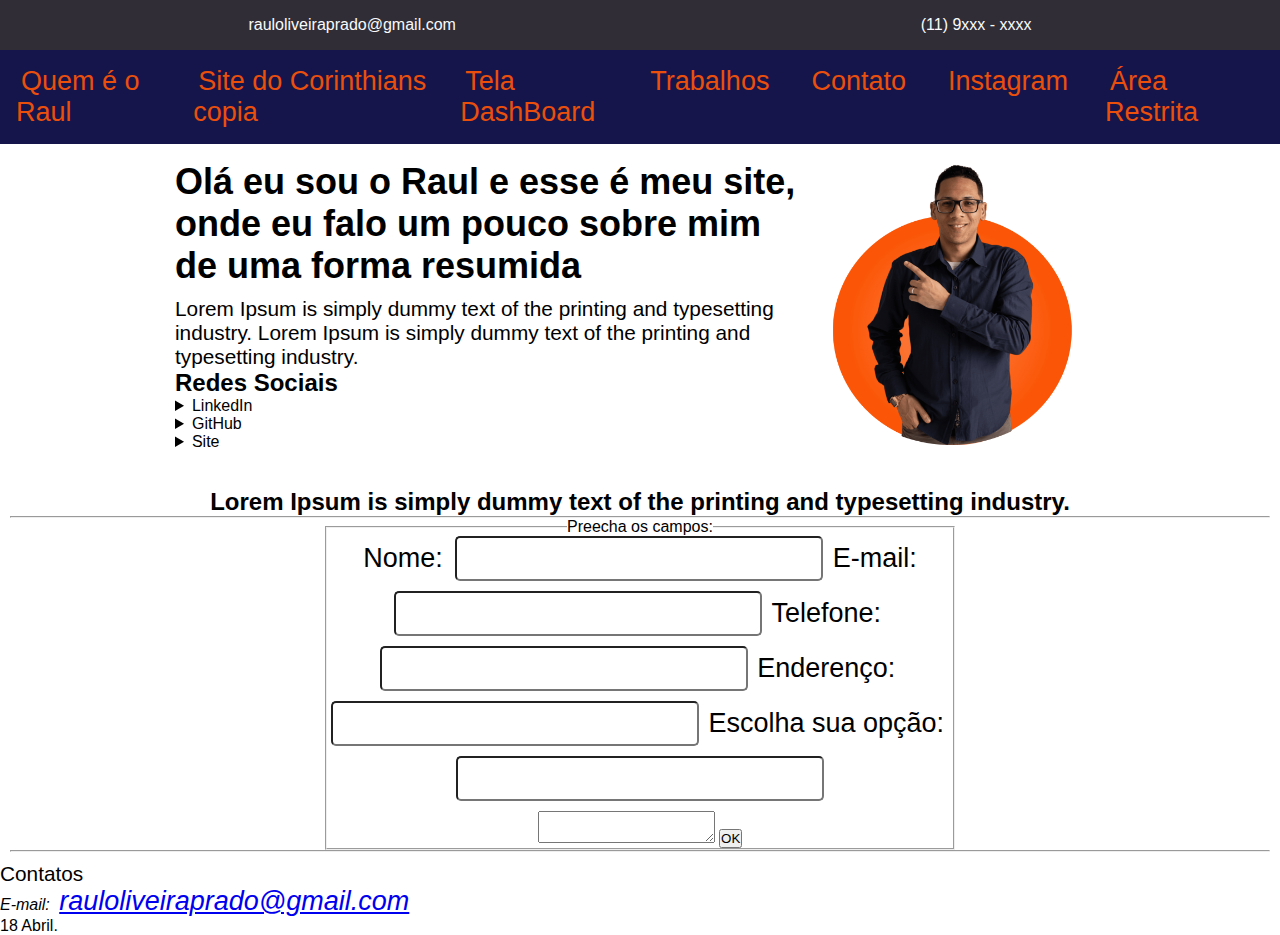
<file: index.html>
<!DOCTYPE html>
<html lang="pt-br">
    <head>
        <title>Atividade 1</title>
        <meta charset="UTF-8">
        <meta name="viewport" content="width=device-width, initial-scale=1.0">
        <link rel="stylesheet" href="./css/style.css">
        <link rel="stylesheet" href="./css/sobre.css">
    </head>
    <body>
        <header>
            <span>rauloliveiraprado@gmail.com </span>
            <span> (11) 9xxx - xxxx</span>
        </header>

        <nav class="navbar">
            <ul>
                <li>
                    <a href="index.html">Quem é o Raul</a>
                </li>
                <li>
                    <a href="corinthians.html">Site do Corinthians copia</a>
                </li>
                <li>
                    <a href="dashboard.html">Tela DashBoard</a>
                </li>
                <li>
                    <a href="/portfolio">Trabalhos</a>
                </li>
                <li>
                    <a href="contato.html">Contato</a>
                </li>
                <li>
                    <a href="/instagram">Instagram</a>
                </li>
                <li>
                    <a href="/admin.html" id="arearestrita">Área Restrita</a>
                </li>
            </ul>
        </nav>
        
        <main class="container">
            <section>
                
                <div class="container-sobre">
                    <div class="container-paragrafo">
                        <h1>Olá eu sou o Raul e esse é meu site, onde eu falo um pouco sobre mim de uma forma resumida</h1>
                        <p>Lorem Ipsum is simply dummy text of the printing and typesetting industry.
                            Lorem Ipsum is simply dummy text of the printing and typesetting industry.
                        </p>
                        <article>
                            <h2>Redes Sociais</h2>
                            <details>
                                <summary>LinkedIn</summary>
                                <a href="https://www.linkedin.com/in/raul-oliveira-prado/" target="_blank" rel="noopener noreferrer">Raul Oliveira Prado</a>
                            </details>
                            <details>
                                <summary>GitHub</summary>
                                <a href="https://github.com/Raul-Prado" target="_blank" rel="noopener noreferrer">Raul Prado</a>
                            </details>
                            <details>
                                <summary>Site</summary>
                                <a href="https://rauloliveiraprado.com.br/" target="_blank" rel="noopener noreferrer">Raul Oliveira Prado</a>
                            </details>
                        </article>
                    </div>
                    <div>
                        <img src="/img/eu-sou-raul-oliveira-ceo-do-grupo-inova-tech.png" alt="Sou o Raul oliveira desenvolvedor web" height="300" width="300">
                    </div>
                    
                </div>
                
                <div class="center-title">
                    <h2>Lorem Ipsum is simply dummy text of the printing and typesetting industry.</h2>
                    <hr>
                    <div class="formulario">
                        <form>
                            <fieldset>
                                <legend>Preecha os campos:</legend>
                                <label for="name">Nome: </label>
                                <input type="text" id="name" />
                                <label for="email">E-mail: </label>
                                <input type="email" id="email" />
                                <label for="phone">Telefone: </label>
                                <input type="tel" id="phone" />
                                <label for="local">Enderenço: </label>
                                <input type="text" id="local" />
                                <label for="browser">Escolha sua opção:</label>
                                <input list="browsers" name="browser" id="browser">
                                <datalist id="browsers">
                                    <option value="Edge">
                                    <option value="Firefox">
                                    <option value="Chrome">
                                    <option value="Opera">
                                    <option value="Safari">
                                </datalist>
                                <br>
                                <textarea name="msg"></textarea>
                                <button type="button" id="enviarMensagem" onclick="MessagemDeSucesso()">OK</button>
                            </fieldset>
                        </form>
                    </div>
                </div>
                
                <dialog id="AlertSucesso">
                    <div class="containerAlert">
                        <p>Mensagem enviada com sucesso</p>
                    </div>
                </dialog>
                <hr>
            </section>
            
        </main>
        
        <footer>
            <p>Contatos</p>
            <address>E-mail: <a href="mailto:rauloliveiraprado@gmail.com">rauloliveiraprado@gmail.com</a></address>
            <time datetime="2024-04-18">18 Abril</time>.
        </footer>
        <script src="/js/script.js"></script>
    </body>
</html>
</file>
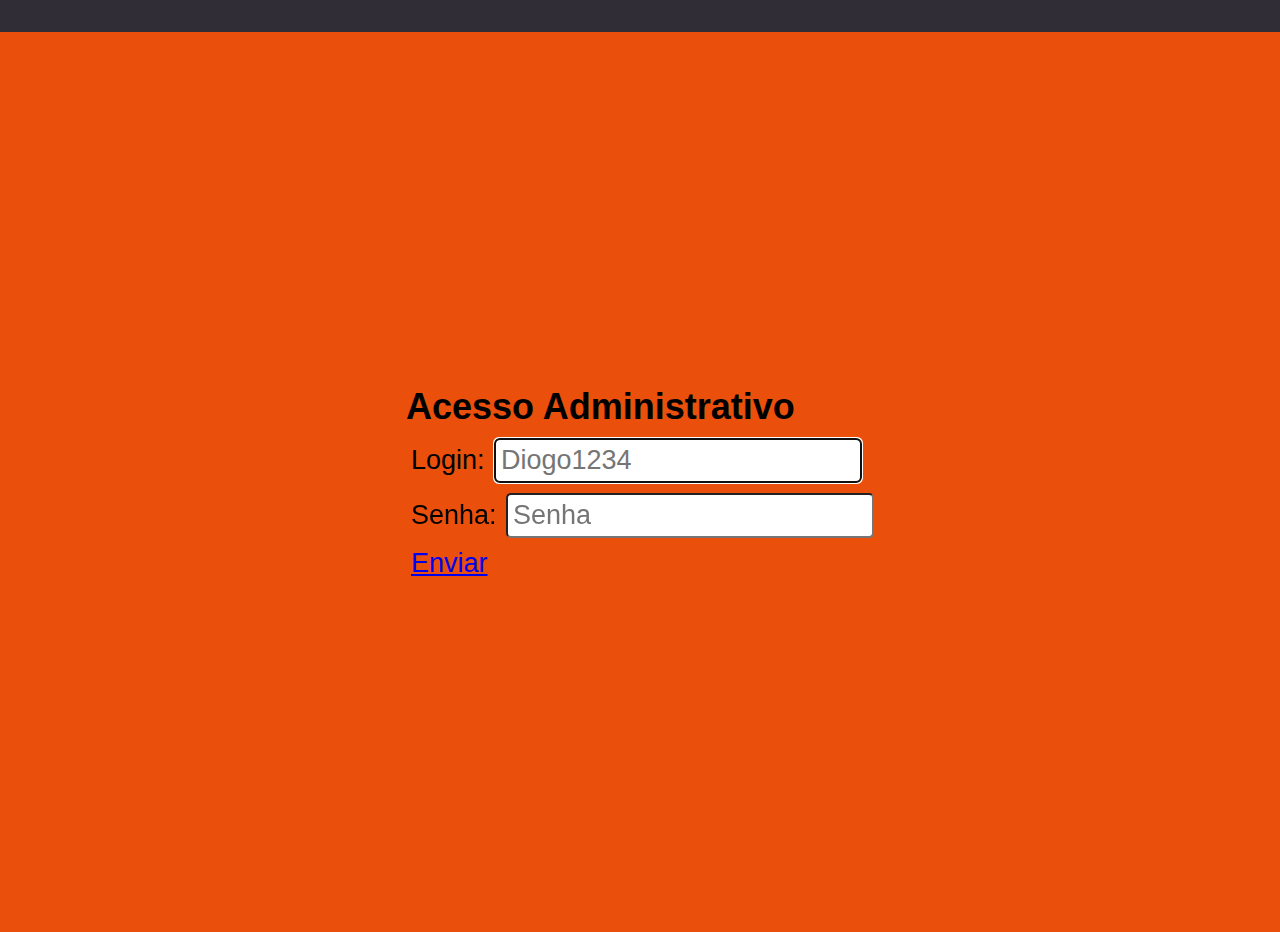
<file: admin.html>
<!DOCTYPE html>
<html lang="pt-br">
<head>
    <meta charset="UTF-8">
    <meta name="viewport" content="width=device-width, initial-scale=1.0">
    <link rel="stylesheet" href="/css/style.css">
    <title>Barbearia </title>
</head>
<body id="admin">
    <header></header>

    <main>
        <section id="formulario">
            <form action="" method="post" >
                <h1>Acesso Administrativo</h1> 
                <label for="login">Login:</label>
                <input type="text" name="login" placeholder="Diogo1234" autofocus required><br>
                <label for="senha">Senha:</label>
                <input type="password" name="senha" placeholder="Senha" min="6" max="8" required><br>
                <a href="/index.html" >Enviar</a>
            </form>
        </section>
    </main>

    <footer></footer>
</body>
</html>
</file>
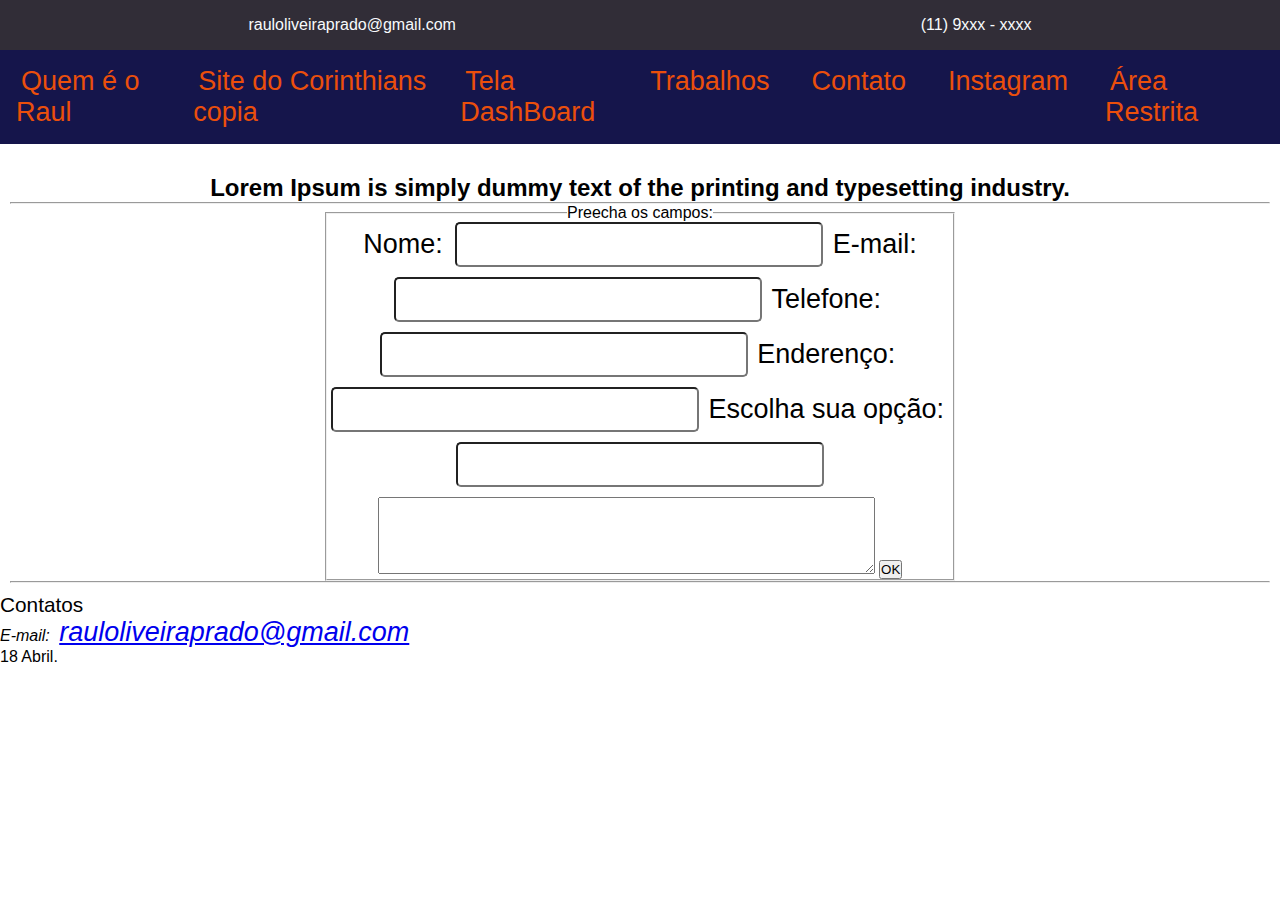
<file: contato.html>
<!DOCTYPE html>
<html lang="pt-br">
    <head>
        <title>Atividade 1</title>
        <meta charset="UTF-8">
        <meta name="viewport" content="width=device-width, initial-scale=1.0">
        <link rel="stylesheet" href="./css/style.css">
        <link rel="stylesheet" href="./css/sobre.css">
    </head>
    <body>
        <header>
            <span>rauloliveiraprado@gmail.com </span>
            <span> (11) 9xxx - xxxx</span>
        </header>

        <nav class="navbar">
            <ul>
                <li>
                    <a href="index.html">Quem é o Raul</a>
                </li>
                <li>
                    <a href="corinthians.html">Site do Corinthians copia</a>
                </li>
                <li>
                    <a href="dashboard.html">Tela DashBoard</a>
                </li>
                <li>
                    <a href="/portfolio">Trabalhos</a>
                </li>
                <li>
                    <a href="contato.html">Contato</a>
                </li>
                <li>
                    <a href="/instagram">Instagram</a>
                </li>
                <li>
                    <a href="/admin.html" id="arearestrita">Área Restrita</a>
                </li>
            </ul>
        </nav>
        
        <main class="container">
            <section>
                <div class="center-title">
                    <h2>Lorem Ipsum is simply dummy text of the printing and typesetting industry.</h2>
                    <hr>
                    <div class="formulario">
                        <form>
                            <fieldset>
                                <legend>Preecha os campos:</legend>
                                <label for="name">Nome: </label>
                                <input type="text" id="name" onkeyup="camposFormulario()"/>
                                <span class="mensagemAlerta"></span>

                                <label for="email">E-mail: </label>
                                <input type="email" id="email"/>
                                <span class="mensagemAlerta"></span>

                                <label for="phone">Telefone: </label>
                                <input type="tel" id="phone" />
                                <label for="local">Enderenço: </label>
                                <input type="text" id="local" />
                                <label for="browser">Escolha sua opção:</label>
                                <input list="browsers" name="browser" id="browser">
                                <datalist id="browsers">
                                    <option value="Edge">
                                    <option value="Firefox">
                                    <option value="Chrome">
                                    <option value="Opera">
                                    <option value="Safari">
                                </datalist>
                                <br>
                                <textarea name="msg" cols="60" rows="5"></textarea>
                                <button type="button" id="enviarMensagem" onclick="MessagemDeSucesso()">OK</button>
                            </fieldset>
                        </form>
                    </div>
                </div>
                
                <dialog id="AlertSucesso">
                    <div class="containerAlert">
                        <p>Mensagem enviada com sucesso</p>
                    </div>
                </dialog>
                <hr>
            </section>
            
        </main>
        
        <footer>
            <p>Contatos</p>
            <address>E-mail: <a href="mailto:rauloliveiraprado@gmail.com">rauloliveiraprado@gmail.com</a></address>
            <time datetime="2024-04-18">18 Abril</time>.
        </footer>
        <script src="/js/script.js"></script>
    </body>
</html>
</file>
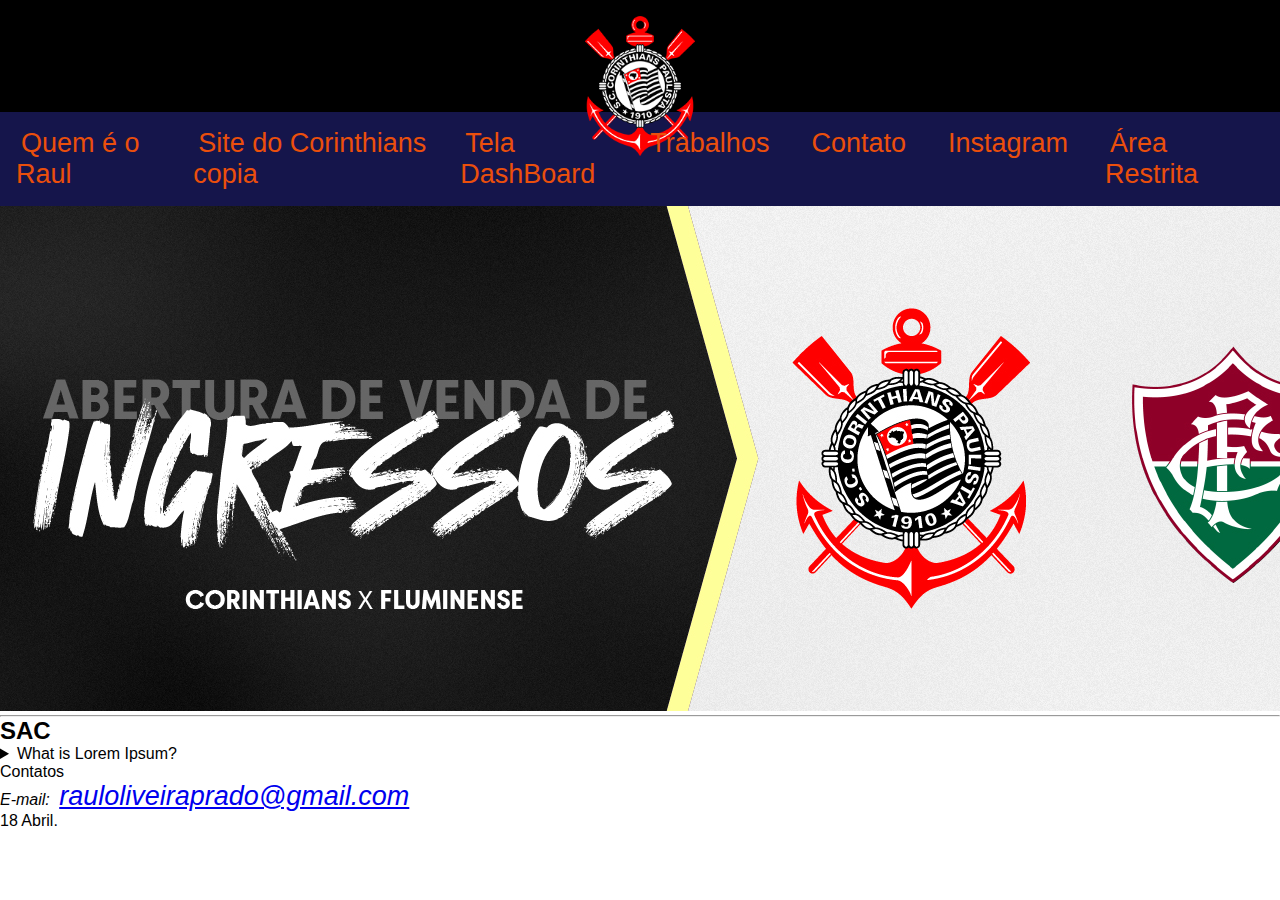
<file: corinthians.html>
<!DOCTYPE html>
<html lang="pt-br">
    <head>
        <title>Atividade 1</title>
        <meta charset="UTF-8">
        <meta name="viewport" content="width=device-width, initial-scale=1.0">
        <link rel="stylesheet" href="./css/style.css">
        <link rel="stylesheet" href="./css/corinthians.css">
    </head>
    <body>
        <header class="cabecalho">
            <div class="imagem-center">
                <img src="./img/SCCP_escudo-150px.png" alt="clube do povo vai corinthians" loading="lazy" srcset="" height="140" width="110">
            </div>
            <!-- <div class="imagem-justify">
                <img src="./img/logo-fieltorcedor-2023-P.png" alt="" srcset="">
            </div> -->
        </header>

        <nav class="navbar">
            <ul>
                <li>
                    <a href="index.html">Quem é o Raul</a>
                </li>
                <li>
                    <a href="corinthians.html">Site do Corinthians copia</a>
                </li>
                <li>
                    <a href="dashboard.html">Tela DashBoard</a>
                </li>
                <li>
                    <a href="/portfolio">Trabalhos</a>
                </li>
                <li>
                    <a href="contato.html">Contato</a>
                </li>
                <li>
                    <a href="/instagram">Instagram</a>
                </li>
                <li>
                    <a href="/admin.html" id="arearestrita">Área Restrita</a>
                </li>
            </ul>
        </nav>
        
        <main>
            <section>
                <img src="./img/site_desktop.jpg" alt="Corinthians maior time do mundo" loading="lazy"/>
            </section>
            <hr>
            <article>
                <h2>SAC</h2>
                <details>
                    <summary>What is Lorem Ipsum?</summary>
                    <p>Lorem Ipsum is simply dummy text of the printing and typesetting industry.</p>
                </details>
            </article>
        </main>
        
        <footer>
            <p>Contatos</p>
            <address>E-mail: <a href="mailto:rauloliveiraprado@gmail.com">rauloliveiraprado@gmail.com</a></address>
            <time datetime="2024-04-18">18 Abril</time>.
        </footer>
    
    </body>
</html>
</file>
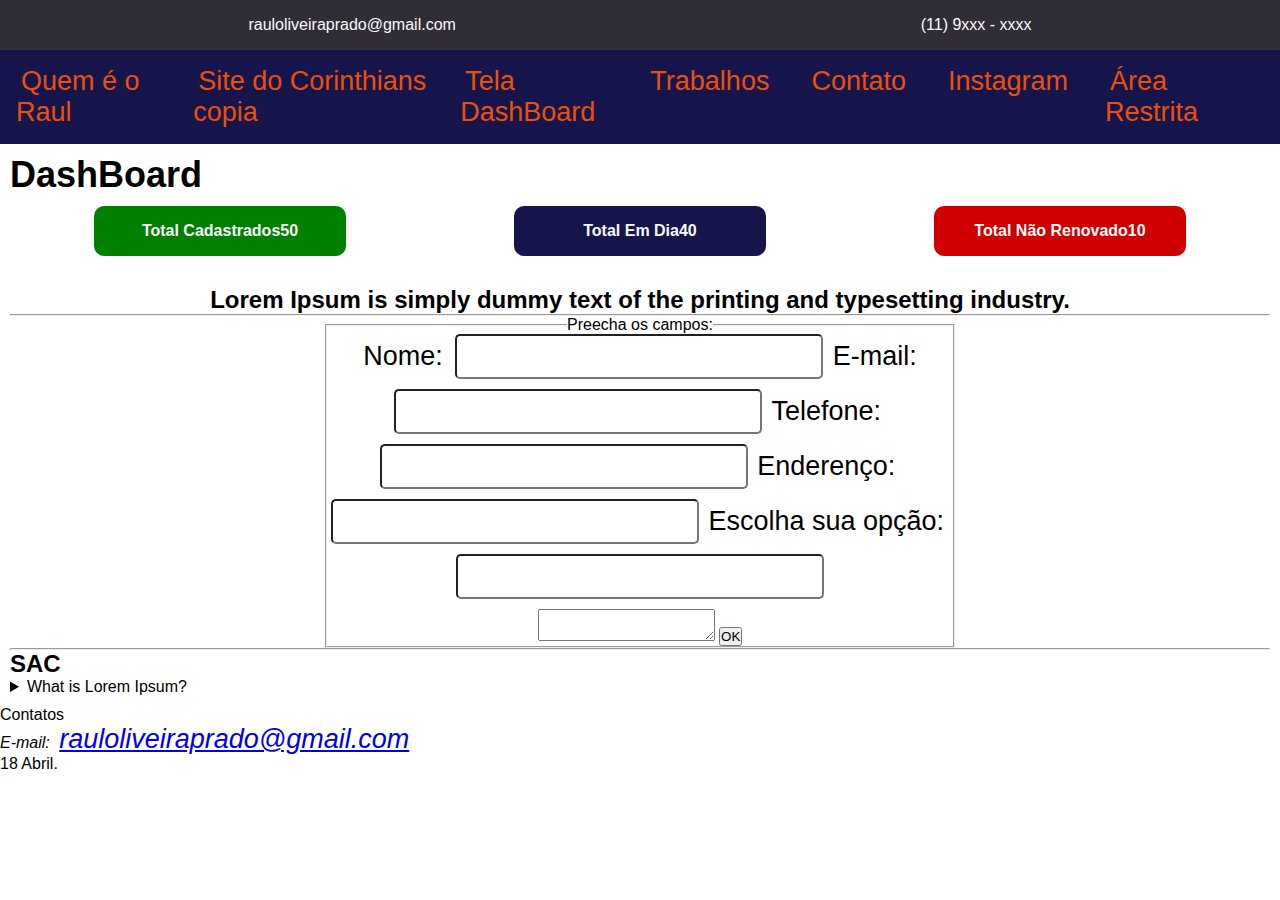
<file: dashboard.html>
<!DOCTYPE html>
<html lang="pt-br">
    <head>
        <title>Atividade 1</title>
        <meta charset="UTF-8">
        <meta name="viewport" content="width=device-width, initial-scale=1.0">
        <link rel="stylesheet" href="./css/style.css">
    </head>
    <body>
        <header>
            <span>rauloliveiraprado@gmail.com </span>
            <span> (11) 9xxx - xxxx</span>
        </header>

        <nav class="navbar">
            <ul>
                <li>
                    <a href="index.html">Quem é o Raul</a>
                </li>
                <li>
                    <a href="corinthians.html">Site do Corinthians copia</a>
                </li>
                <li>
                    <a href="dashboard.html">Tela DashBoard</a>
                </li>
                <li>
                    <a href="/portfolio">Trabalhos</a>
                </li>
                <li>
                    <a href="contato.html">Contato</a>
                </li>
                <li>
                    <a href="/instagram">Instagram</a>
                </li>
                <li>
                    <a href="/admin.html" id="arearestrita">Área Restrita</a>
                </li>
            </ul>
        </nav>
        
        <main class="container">
            <section>
                <h1>DashBoard</h1>
                <div class="placasdashboard">
                    <div class="card1">
                        <div class="textdasboard">
                            <p class="paragrafo">Total Cadastrados</p>
                            <p class="paragrafo">50</p>
                        </div>
                    </div>
                    <div class="card2">
                        <div class="textdasboard">
                            <p class="paragrafo">Total Em Dia</p>
                            <p class="paragrafo">40</p>
                        </div>
                    </div>
                    <div class="card3">
                        <div class="textdasboard">
                            <p class="paragrafo">Total Não Renovado</p>
                            <p class="paragrafo">10</p>
                        </div>
                    </div>
                </div>
                
                <div class="center-title">
                    <h2>Lorem Ipsum is simply dummy text of the printing and typesetting industry.</h2>
                    <hr>
                    <div class="formulario">
                        <form>
                            <fieldset>
                                <legend>Preecha os campos:</legend>
                                <label for="name">Nome: </label>
                                <input type="text" id="name" />
                                <label for="email">E-mail: </label>
                                <input type="email" id="email" />
                                <label for="phone">Telefone: </label>
                                <input type="tel" id="phone" />
                                <label for="local">Enderenço: </label>
                                <input type="text" id="local" />
                                <label for="browser">Escolha sua opção:</label>
                                <input list="browsers" name="browser" id="browser">
                                <datalist id="browsers">
                                    <option value="Edge">
                                    <option value="Firefox">
                                    <option value="Chrome">
                                    <option value="Opera">
                                    <option value="Safari">
                                </datalist>
                                <br>
                                <textarea name="msg"></textarea>
                                <button type="button" id="enviarMensagem" onclick="MessagemDeSucesso()">OK</button>
                            </fieldset>
                        </form>
                    </div>
                </div>
                
                <dialog id="AlertSucesso">
                    <div class="containerAlert">
                        <p>Mensagem enviada com sucesso</p>
                    </div>
                </dialog>
                <hr>
            </section>
            <article>
                <h2>SAC</h2>
                <details>
                    <summary>What is Lorem Ipsum?</summary>
                    <p>Lorem Ipsum is simply dummy text of the printing and typesetting industry.</p>
                </details>
            </article>
        </main>
        
        <footer>
            <p>Contatos</p>
            <address>E-mail: <a href="mailto:rauloliveiraprado@gmail.com">rauloliveiraprado@gmail.com</a></address>
            <time datetime="2024-04-18">18 Abril</time>.
        </footer>
        <script src="/js/script.js"></script>
    </body>
</html>
</file>
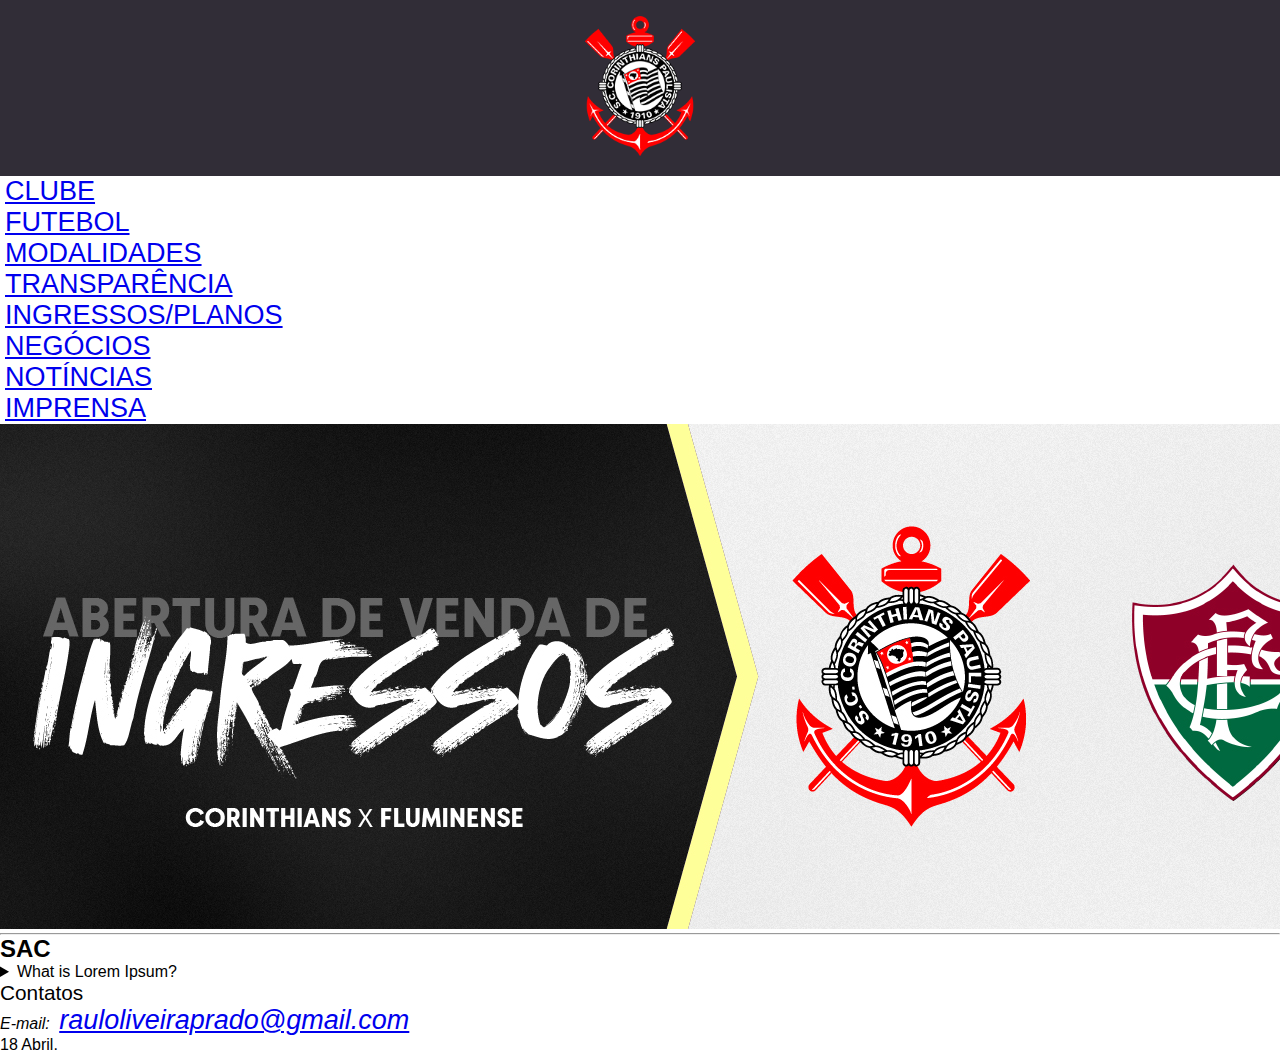
<file: sobre.html>
<!DOCTYPE html>
<html lang="pt-br">
    <head>
        <title>Atividade 1</title>
        <meta charset="UTF-8">
        <meta name="viewport" content="width=device-width, initial-scale=1.0">
        <link rel="stylesheet" href="./css/style.css">
        <link rel="stylesheet" href="./css/sobre.css">
    </head>
    <body>
        <header class="cabecalho">
            <div class="imagem-center">
                <img src="./img/SCCP_escudo-150px.png" alt="clube do povo vai corinthians" loading="lazy" srcset="" height="140" width="110">
            </div>
            <!-- <div class="imagem-justify">
                <img src="./img/logo-fieltorcedor-2023-P.png" alt="" srcset="">
            </div> -->
        </header>

        <nav class="navbar-sobre">
            <ul>
                <li>
                    <a href="index.html">CLUBE</a>
                </li>
                <li>
                    <a href="index.html">FUTEBOL</a>
                </li>
                <li>
                    <a href="/index.html">MODALIDADES</a>
                </li>
                <li>
                    <a href="/index.html">TRANSPARÊNCIA</a>
                </li>
                <li>
                    <a href="/index.html">INGRESSOS/PLANOS</a>
                </li>
                <li>
                    <a href="/index.html">NEGÓCIOS</a>
                </li>
                <li>
                    <a href="/index.html">NOTÍNCIAS</a>
                </li>
                <li>
                    <a href="/index.html">IMPRENSA</a>
                </li>
            </ul>
        </nav>
        
        <main>
            <section>
                <img src="./img/site_desktop.jpg" alt="Corinthians maior time do mundo" loading="lazy"/>
            </section>
            <hr>
            <article>
                <h2>SAC</h2>
                <details>
                    <summary>What is Lorem Ipsum?</summary>
                    <p>Lorem Ipsum is simply dummy text of the printing and typesetting industry.</p>
                </details>
            </article>
        </main>
        
        <footer>
            <p>Contatos</p>
            <address>E-mail: <a href="mailto:rauloliveiraprado@gmail.com">rauloliveiraprado@gmail.com</a></address>
            <time datetime="2024-04-18">18 Abril</time>.
        </footer>
    
    </body>
</html>
</file>
<file: css/style.css>
/* Estilos para  */
/* variaveis */
:root{
    --white: #f8fafc;
    --black: #000;
    --cinza: #312d37;
    --orange: #EB4F0C;
    --blue: rgb(21, 21, 75);
    --red:rgb(209, 0, 0);
    --green: green;
}
/* formatação */
*{
    margin: 0;
    padding: 0;
    font-family: 'Montserrat', sans-serif;
    box-sizing: border-box;
}
body#admin{
    background: var(--orange);
}
/* Cabeçalho */
header{
    background-color: var(--cinza);
    color: var(--white);
    display: flex;
    justify-content: space-around;
    padding: 1rem;
}
/* navegação */
.navbar{
    background:var(--blue);
    padding: 1rem;
}
.navbar ul{
    list-style-type: none;
    display: flex;
    justify-content:right;
}
.navbar li{
    margin-right: 2rem;
}
.navbar a{
    text-decoration: none;
    font-family: 'Montserrat', sans-serif;
    color: var(--orange);
}
.navbar a:hover{
    background: var(--orange);
    color: var(--white);
}
.navbar a#arearestrita:hover{
    background: var(--red);
    color: var(--white);
}
/* DashBoars */
/* cards */
div.placasdashboard{
    display: flex;
    justify-content: space-around;
}
div.card1{
    background: var(--green);
    padding: 1rem;
    width: 20%;
    border-radius: 10px;
}
div.card2{
    background: var(--blue);
    padding: 1rem;
    width: 20%;
    border-radius: 10px;
}
div.card3{
    background: var(--red);
    padding: 1rem;
    width: 20%;
    border-radius: 10px;
}
div.textdasboard{
    display: flex;
    justify-content: center;
    align-items: center;
}
div p.paragrafo{
    font-weight: bold;
    color: var(--white);
}
/* administrativo */
#formulario{
    width: 100%;
    height: 100vh;
    display: flex;
    align-items: center;
    justify-content: center;
}
h1{
    font-family: 'Poppins', sans-serif;
    font-size: 4vh;
    margin-bottom: 10px;
}
label,input, a{
    margin-bottom: 10px;
    padding: 5px;
    border-radius: 5px;
    font-family: 'Poppins', sans-serif;
    font-size: 3vh;
}
a{
    align-items: center;
    justify-content: center;
    cursor: pointer;

}
/* messagem de sucesso */
dialog#AlertSucesso{
    position: float;
    top: 50%;
    left: 50%;
    transform: translate(-50%, -50%);
    background-color: var(--green);
    color: var(--white);
    border-radius: 10px;
    padding: 10px;
    border: 2px solid var(--cinza);
    width: auto;
    max-width: 30%;
}
dialog div.containerAlert{
    display: flex;
    justify-content: center;
    align-items: center; 
}
/*  */
div.center-title{
    text-align: center;
    margin-top: 30px;
}
/* conteudo */
main.container{
    margin: 10px;
}
/* formulario */
div.formulario{
    width: 50%;
    display: inline-block;
    justify-content:space-around;
}
</file>
<file: css/sobre.css>
div.container-sobre{
    display: flex;
    flex-flow: row;
    justify-content: center;
    align-items: center;
}

div.container-paragrafo{
    width: 50%;
    
}

p{
    font-size: 1.3rem;
}
</file>
<file: css/corinthians.css>
/* variaveis */
:root{
    --white: #f8fafc;
    --black: #000;
    --cinza: #312d37;
    --orange: #EB4F0C;
    --blue: rgb(21, 21, 75);
    --red:rgb(209, 0, 0);
    --green: green;
}
/* formatação */
*{
    margin: 0;
    padding: 0;
    font-family: 'Montserrat', sans-serif;
    box-sizing: border-box;
}

header.cabecalho{
    background: var(--black);
    height: 7rem;
    box-shadow: 0 0 15px #000;
}
header div.imagem-center{
    align-items: center;
}
/* navegação */
nav.navbar-sobre{
    padding: 1rem;
    margin-top: 3rem;
}
nav.navbar-sobre ul{
    list-style-type: none;
    display: flex;
    justify-content:right;
}
nav.navbar-sobre li{
    margin-right: 2rem;
}
nav.navbar-sobre a{
    text-decoration: none;
    font-family: 'Montserrat', sans-serif;
    color: var(--black);
}
nav.navbar-sobre a:hover{
    background: var(--black);
    color: var(--white);
}
nav.navbar-sobre a#arearestrita:hover{
    background: var(--red);
    color: var(--white);
}
</file>
